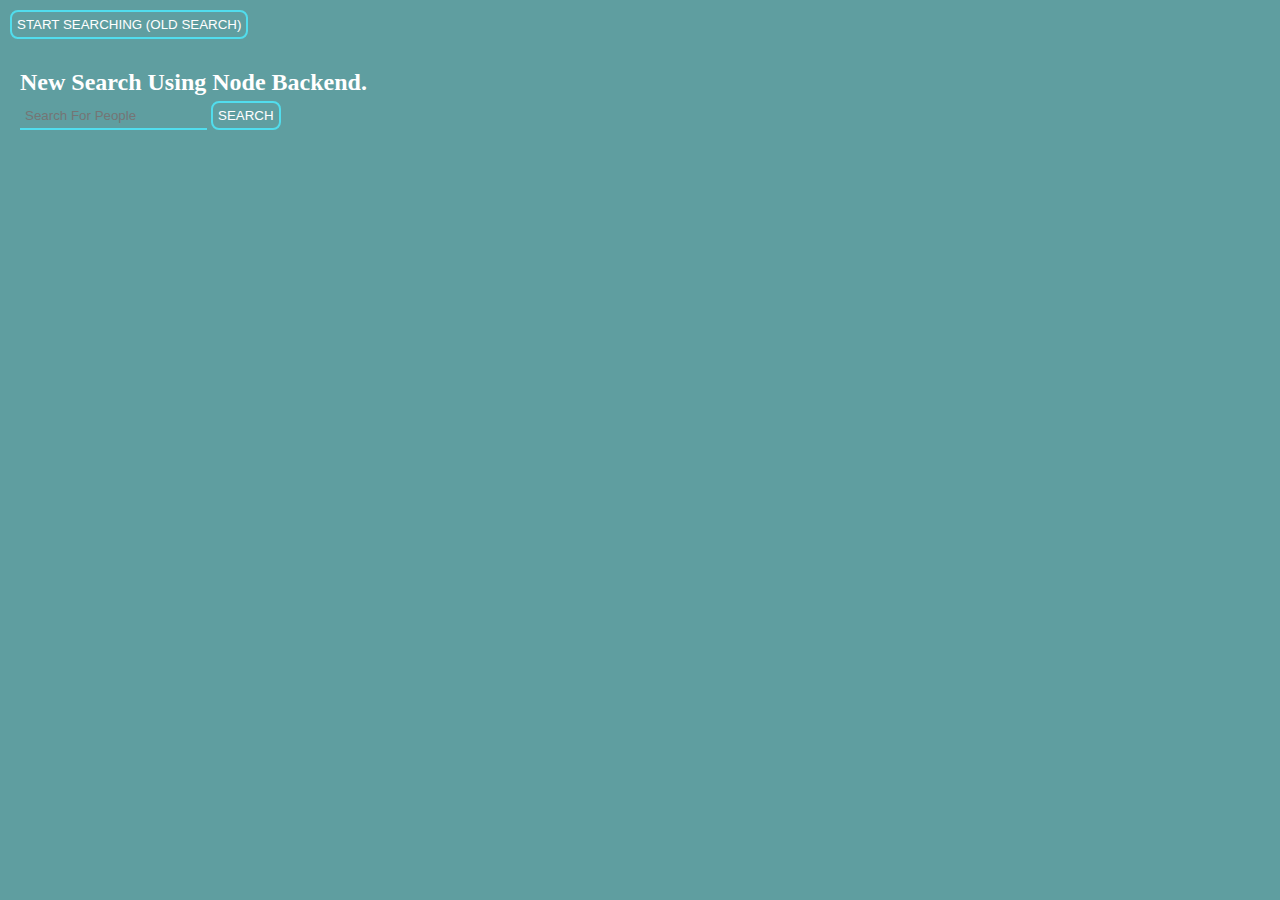
<file: index.html>
<!DOCTYPE html>
<html lang="en">
  <head>
    <meta charset="utf-8">
    <script src="data.js"></script>
    <script src="app.js"></script>
    <link rel="stylesheet" type="text/css" href="styles.css"></script>
    <title>Search - Most Wanted</title>
  </head>
  <body>
    <button onclick="app(data)">Start Searching (old search)</button>

    <!-- Start of new search functionality -->
    <div class="search-v2">
      <h2>New Search Using Node Backend.</h2>
      <span>
        <input type="search" id="search-input" placeholder="Search For People">
        <button onclick="">Search</button>
      </span>
      <div class="search-options">
        
      </div>
    </div>
  </body>
</html>
</file>
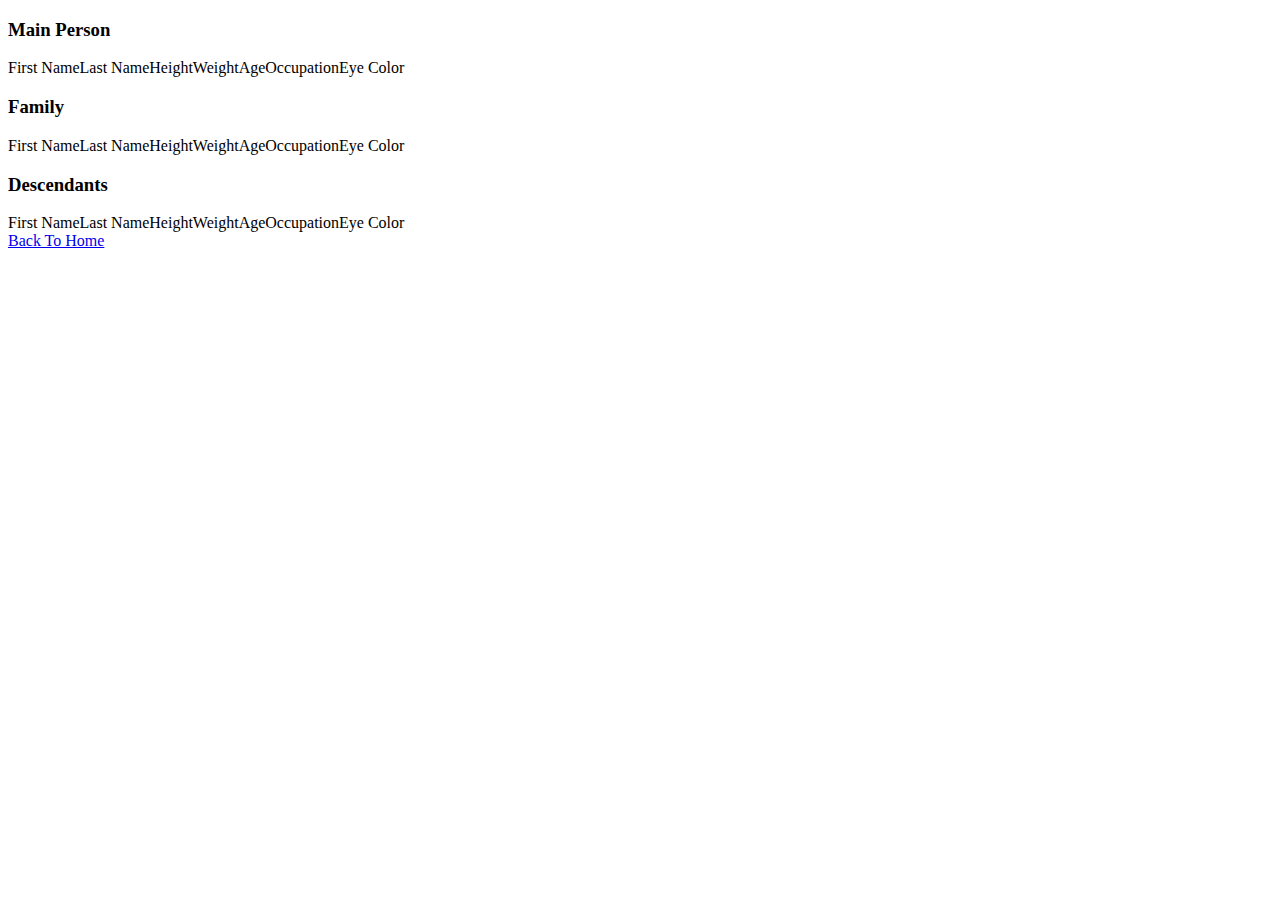
<file: result.html>
<!DOCTYPE html>
<html lang="en">
  <head>
    <script src="results.js"></script>
    <meta charset="utf-8">
    <title>Results - Most Wanted</title>
  </head>
  <body>
      <h3>Main Person</h3>
      <table id="main-table">
          <tr>
            <thead>First Name</thead>
            <tbody></tbody>
          </tr>
          <tr>
            <thead>Last Name</thead>
            <tbody></tbody>
          </tr>
          <tr>
            <thead>Height</thead>
            <tbody></tbody>
          </tr>
          <tr>
            <thead>Weight</thead>
            <tbody></tbody>
          </tr>
          <tr>
            <thead>Age</thead>
            <tbody></tbody>
          </tr>
          <tr>
            <thead>Occupation</thead>
            <tbody></tbody>
          </tr>
          <tr>
            <thead>Eye Color</thead>
            <tbody></tbody>
          </tr>
      </table>
      <h3>Family</h3>
      <table id="family-table">
          <tr>
            <thead>First Name</thead>
            <tbody></tbody>
          </tr>
          <tr>
            <thead>Last Name</thead>
            <tbody></tbody>
          </tr>
          <tr>
            <thead>Height</thead>
            <tbody></tbody>
          </tr>
          <tr>
            <thead>Weight</thead>
            <tbody></tbody>
          </tr>
          <tr>
            <thead>Age</thead>
            <tbody></tbody>
          </tr>
          <tr>
            <thead>Occupation</thead>
            <tbody></tbody>
          </tr>
          <tr>
            <thead>Eye Color</thead>
            <tbody></tbody>
          </tr>
      </table>
      <h3>Descendants</h3>
      <table id="descendants-table">
          <tr>
            <thead>First Name</thead>
            <tbody></tbody>
          </tr>
          <tr>
            <thead>Last Name</thead>
            <tbody></tbody>
          </tr>
          <tr>
            <thead>Height</thead>
            <tbody></tbody>
          </tr>
          <tr>
            <thead>Weight</thead>
            <tbody></tbody>
          </tr>
          <tr>
            <thead>Age</thead>
            <tbody></tbody>
          </tr>
          <tr>
            <thead>Occupation</thead>
            <tbody></tbody>
          </tr>
          <tr>
            <thead>Eye Color</thead>
            <tbody></tbody>
          </tr>
      </table>

      <a class="button" href="index.html">Back To Home</a>
  </body>
</html>
</file>
<file: styles.css>
* {
    padding: 5px 5px;
    margin: 0;
    background-color: cadetblue;
    color: white;
}

button,
.button {
    background: none;
    border: 2px solid #51dded;
    color: white;
    text-transform: uppercase;
    border-radius: 8px;
}

button:hover,
.button:hover {
    transition: 0.3s;
    border: 2px solid white;
    color: #51dded;
    cursor: pointer;
}

.search-v2{
    margin-top: 20px;
}

#search-input {
    background-color: none;
    color: #51dded;
    border: none;
    outline: none;
    border-bottom: 2px solid #51dded;
}
</file>
